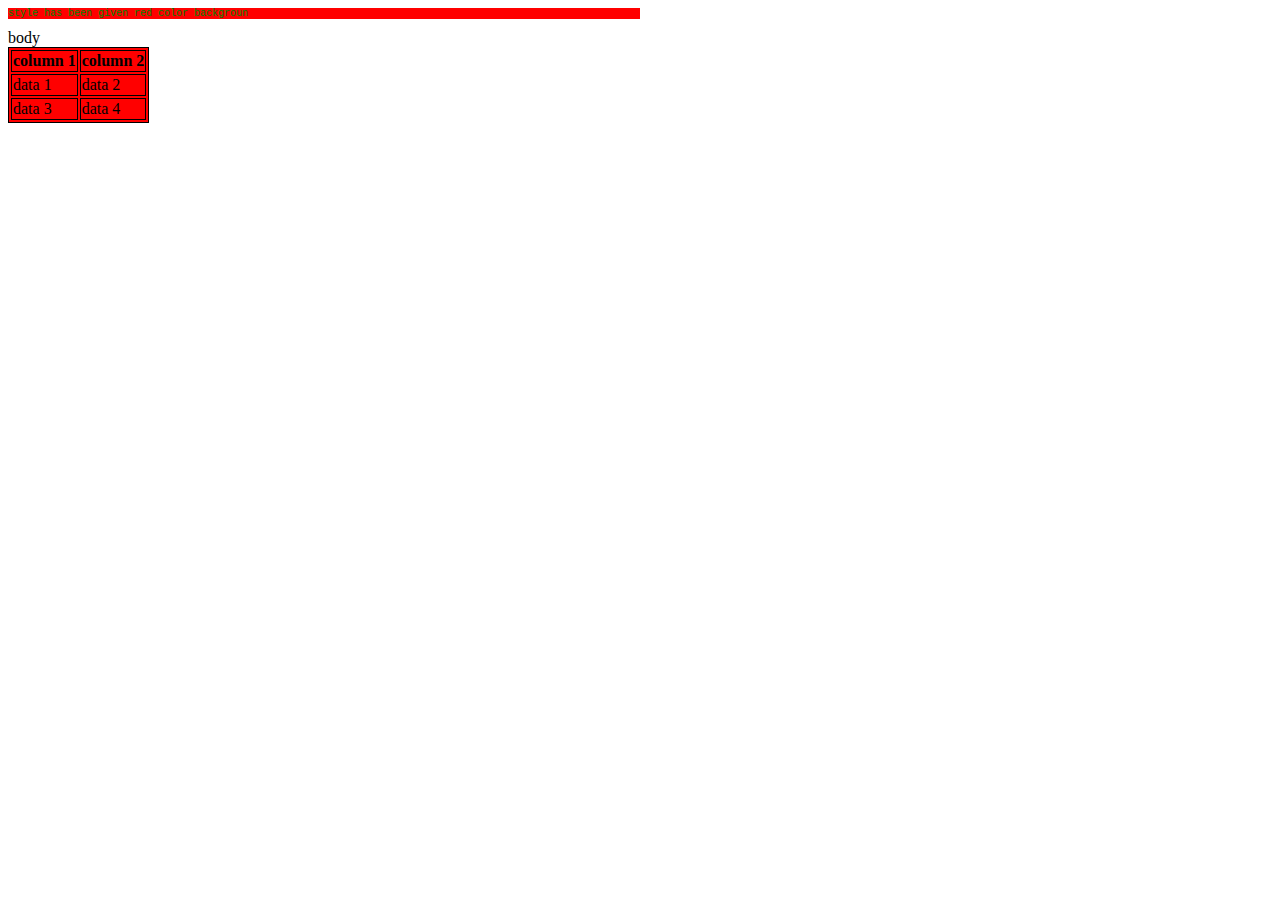
<file: Mern/index.html>
<html>

<head>
  <title>style</title>
</head>

<body>
  <!-- <tagname style="property:value;"> -->
  <p style="background-color:red;color:green;font-family: 'Courier New';
    font-size: 10px;width:50%">
    style has been given red color backgroun
  </p>

  <table style="border:1px solid black;background-color:red">
    <tbody>body</tbody>
    <tr  style="border:1px solid black">
      <th  style="border:1px solid black" >column 1</th>
      <th style="border:1px solid black">column 2</th>
    </tr>
    <tr>
      <td  style="border:1px solid black">data 1</td>
      <td style="border:1px solid black" >data 2</td>
    </tr>
    <tr style="border:1px solid black">
      <td style="border:1px solid black">data 3</td>
      <td style="border:1px solid black">data 4</td>
    </tr>
  </table>

</body>

</html>
</file>
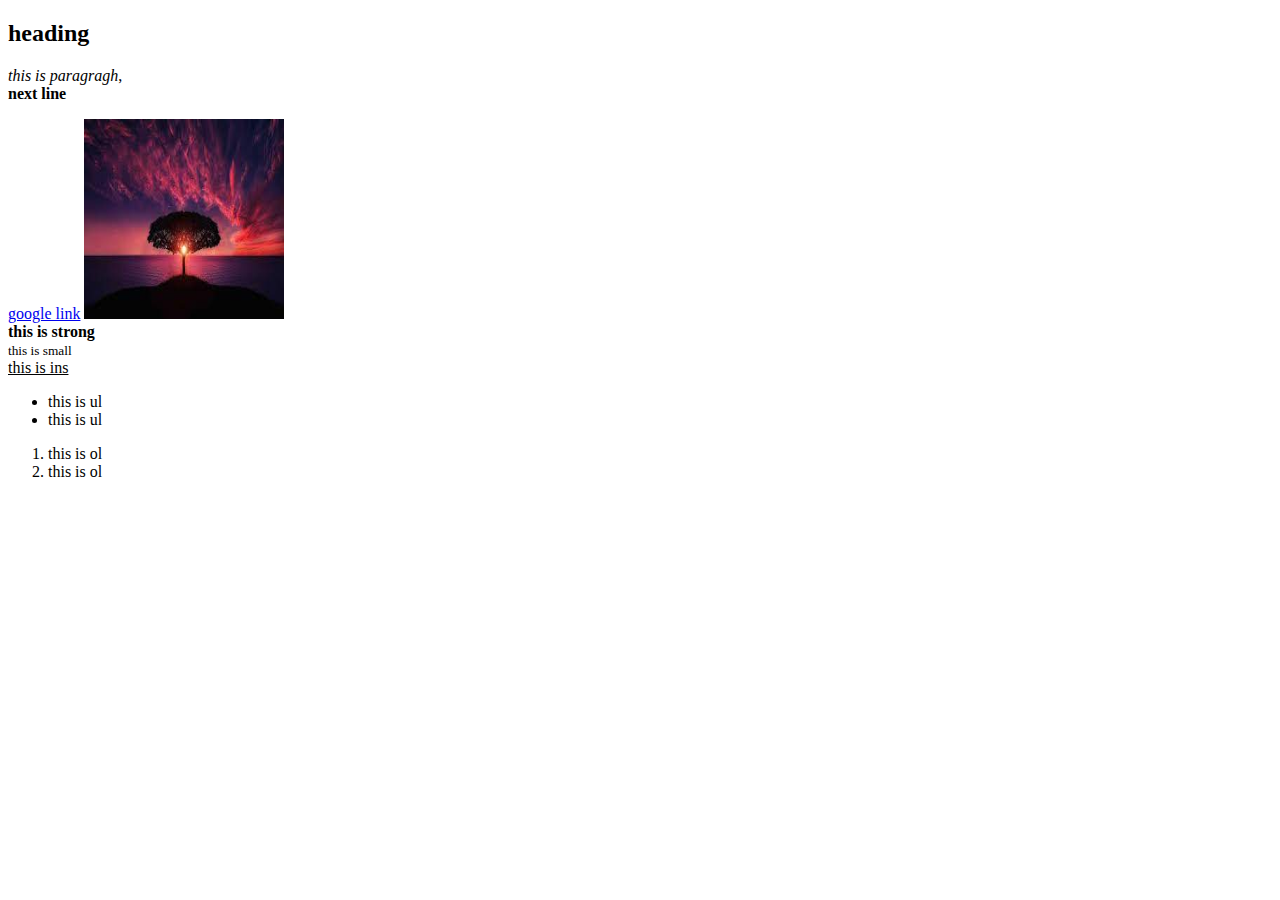
<file: Mern/day1.html>
<!--this html session document -->

<!DOCTYPE html>

<html>

<head>
  <title>Html sesion</title>
</head>

<body>
  <h2>heading</h2>
  <p><i>this is paragragh</i>,<br> <b>next line</b></p>
  <a href="www.google.com">google link</a>
  <img
    src="[data-uri]"
    height='200' width='200'>
  <br>
  <strong>this is strong</strong>
  <br>
  <small>this is small
  </small>
  <br>
  <ins>this is ins</ins>
  <br>
  <ul>
    <li>this is ul</li>
    <li>this is ul</li>
  </ul>
  <ol>
    <li>this is ol</li>
    <li>this is ol</li>
  </ol>
</body>

</html>
</file>
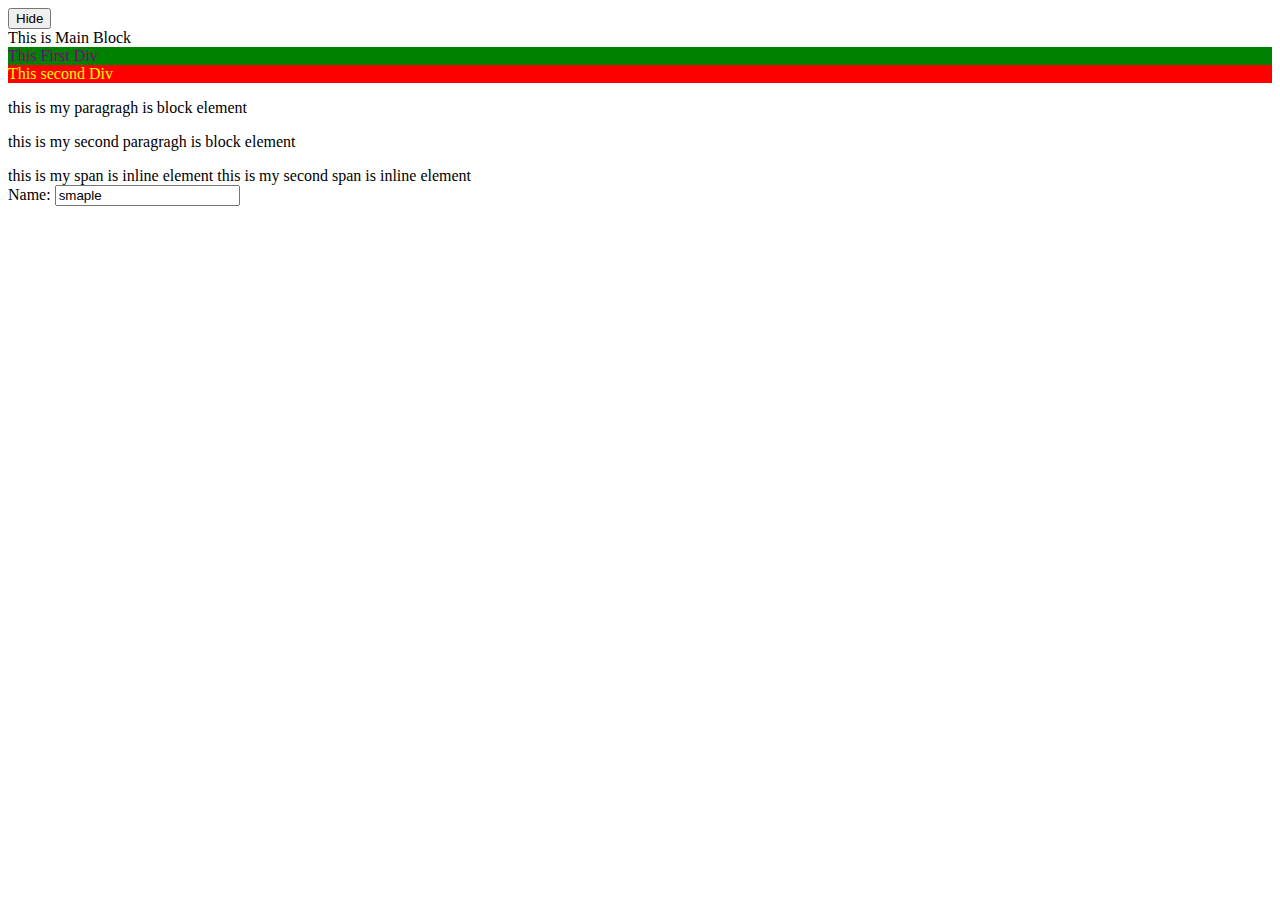
<file: Mern/day3.html>
<html>

<head>
  <title>style</title>
</head>
<style>
  .address {
    background-color: red;
    color: yellow;
  }

  #head {
    background-color: green;
    color: purple;
  }
</style>

<body>
  <button onclick="testfunction()">Hide</button>
  <main>
    This is Main Block
    <div class="details" id="head">
      This First Div
    </div>
    <div class="address">
      This second Div
    </div>
  </main>
  <p>this is my paragragh is block element</p>
  <p>this is my second paragragh is block element</p>
  <span> this is my span is inline element</span>
  <span> this is my second span is inline element</span>

  <script>
    function testfunction() {
      var val = document.getElementById("name");
      for (var i = 0; i < val.length; i++) {
        val[i].style.display = "none";
      }
    }
  </script>
  <form>
    <label>Name:</label>
    <input type="text" id="name" value="smaple">
  </form>
  <!-- <iframe src="/index.html" width="50px" height="80px"> 
  </iframe>   -->
</body>

</html>
</file>
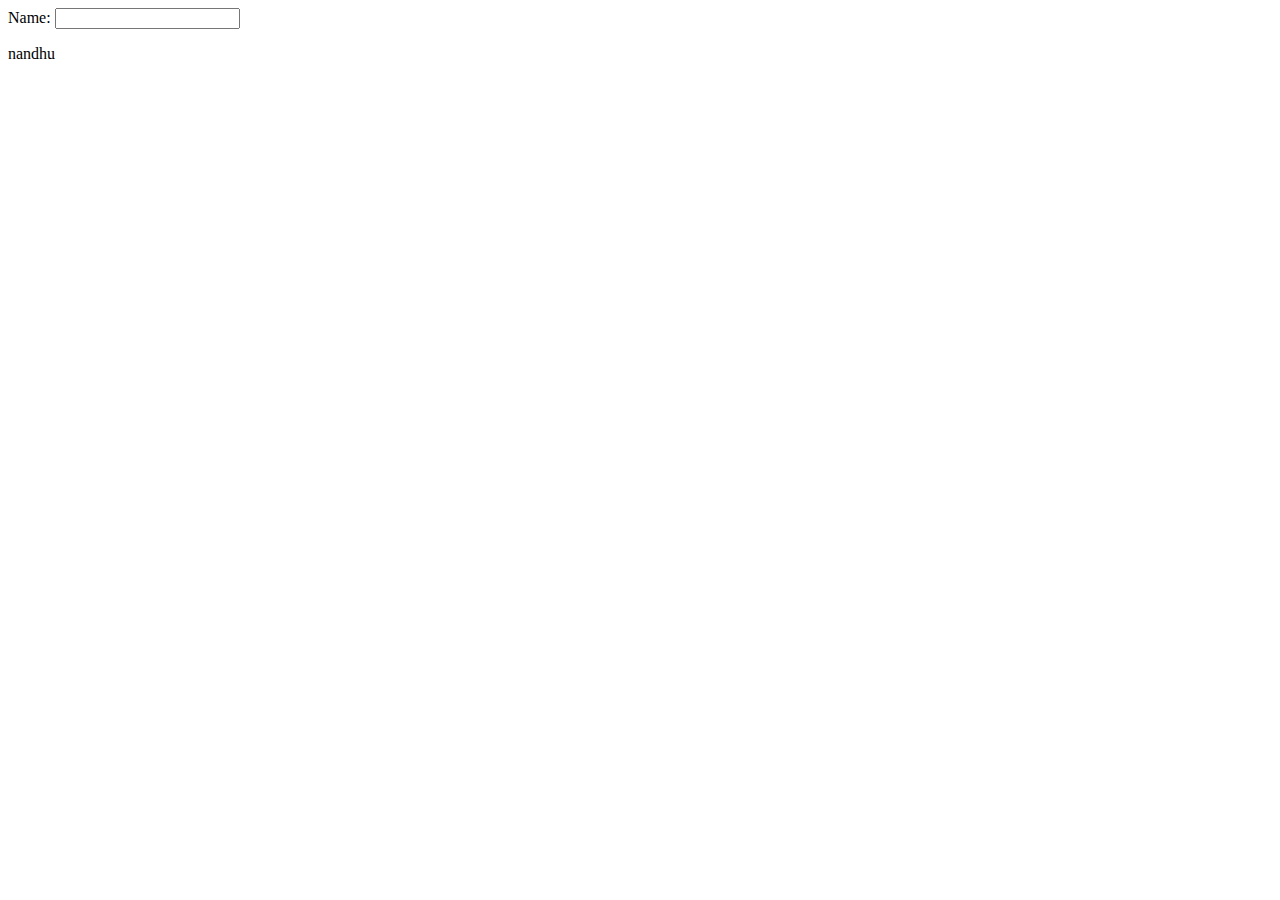
<file: Mern/day4.html>
<html>

<head>
  <title>Title</title>
</head>

<body>
  <!-- <video>
    <source src='./data/' type='video/mp4/ogg/avi/mpg'>
  </video>
  <!-- <audio controls>
     <source src='./data/' type='audio/mp3/mpeg/wav'>
  </audio> -->
  <!-- <object data='./index.html'></object> -->

   <!-- <iframe src="https://mvnrepository.com/artifact/org.docx4j/docx4j" width="412" height="315"> 
  </iframe>   --> 
  <!-- API-> Application programming interface
  Data
  CRUD-> create Read update delete
  READ-> GET
  CREATE-> POST
  Update-> PUT
  Delete->DELETE
  HTML API
   -->

  <form>
    <label>Name:</label>
    <input type="text" class="name" value="">
  </form>
  
  <div id='result'></div>
  <!-- <p>HTML API</p>
<button onclick="myfunction()">get Location</button> 
<p id='location'></p>-->
  <script>
    var i= document.getElementById('location');
    // var name= document.getElementByClass('name');

    function myfunctionname(){
      var name= "nandhu";
      if(navigator.geolocation){
        navigator.geolocation.getCurrentPosition(showLoc);
      }else{
        i.innerHTML="not found";
      }
    }

    function showLoc(pos){
      i.innerHTML="latitude:"+pos.coords.latitude+
        "longitude:"+pos.coords.longitude;
      console.log(pos.coords);
    }

    if(typeof(Storage)!=="undefined"){
      localStorage.setItem("name","nandhu");
      localStorage.setItem("lastname","bob");
      document.getElementById('result').innerHTML=localStorage.getItem('name');
    }else{
      document.getElementById('result').innerHTML="sorry no local storage";
    }

    console.log(document);
  </script> 
</body>

</html>
</file>
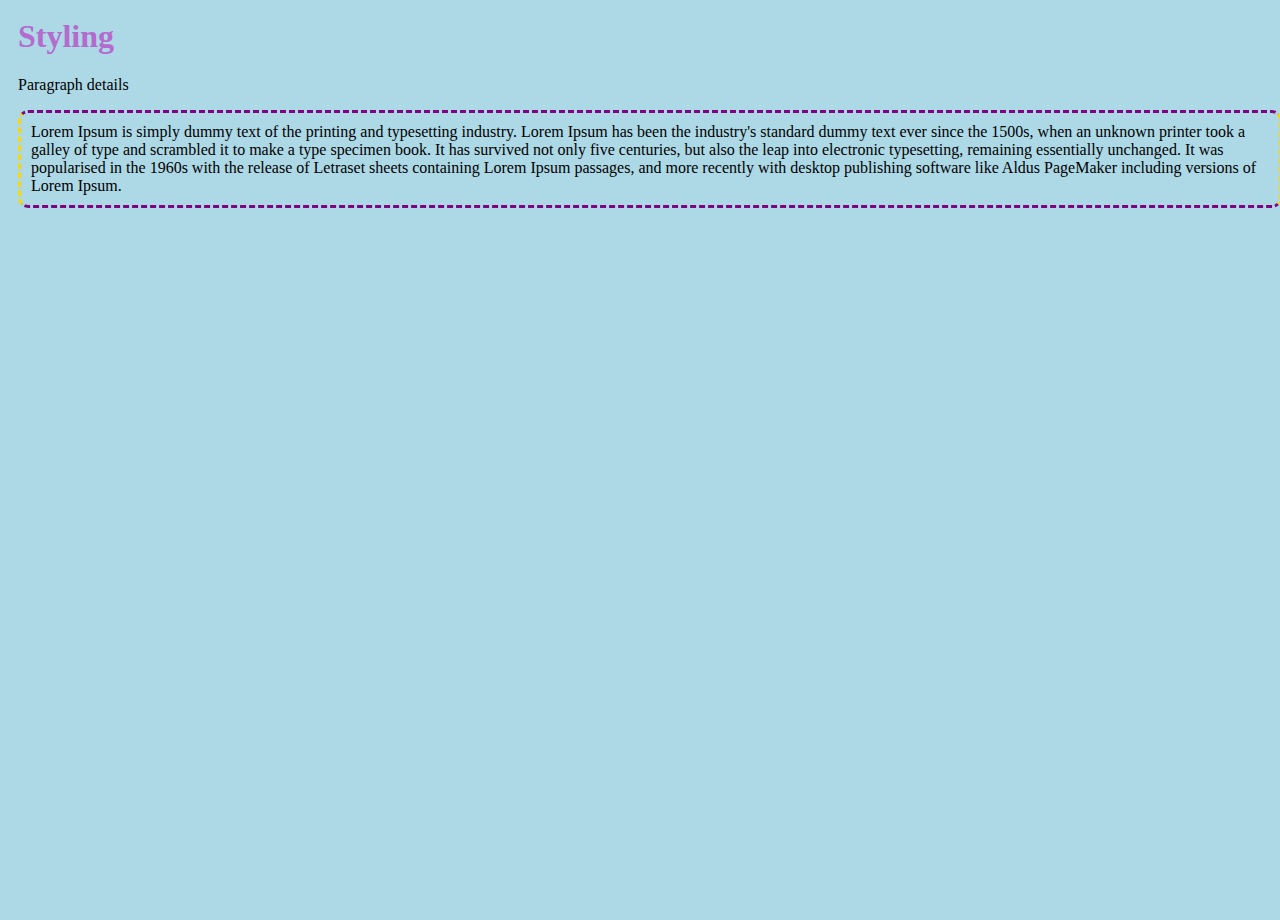
<file: Mern/day5.html>
<html>

<head>
  <title>Title</title>
</head>
  <style>
    html {
  height: 100%;
  width: 100%;
  padding:10px 10px;
}

body{
  background-color:lightblue;
  background-image:url("https://thumbs.dreamstime.com/b/rainbow-butterfly-colorful-wings-colored-all-colors-vibgyor-very-attractive-placed-black-white-30774133.jpg")
}

h1{
  color:green
}


.summary{
  color:black;
  border-width:3px;
  border-color:purple gold;
  border-style: dashed;
  border-radius:10px; 
  padding:10px
}

#heading{
  color:rgb(180, 107, 205)
}

  </style>

<body>

  <h1 id="heading">Styling</h1>
<p>Paragraph details </p>
  
   <p class="summary">Lorem Ipsum is simply dummy text of the printing and typesetting industry. Lorem Ipsum has been the industry's standard dummy text ever since the 1500s, when an unknown printer took a galley of type and scrambled it to make a type specimen book. It has survived not only five centuries, but also the leap into electronic typesetting, remaining essentially unchanged. It was popularised in the 1960s with the release of Letraset sheets containing Lorem Ipsum passages, and more recently with desktop publishing software like Aldus PageMaker including versions of Lorem Ipsum.</p>

  
</body>

</html>
</file>
